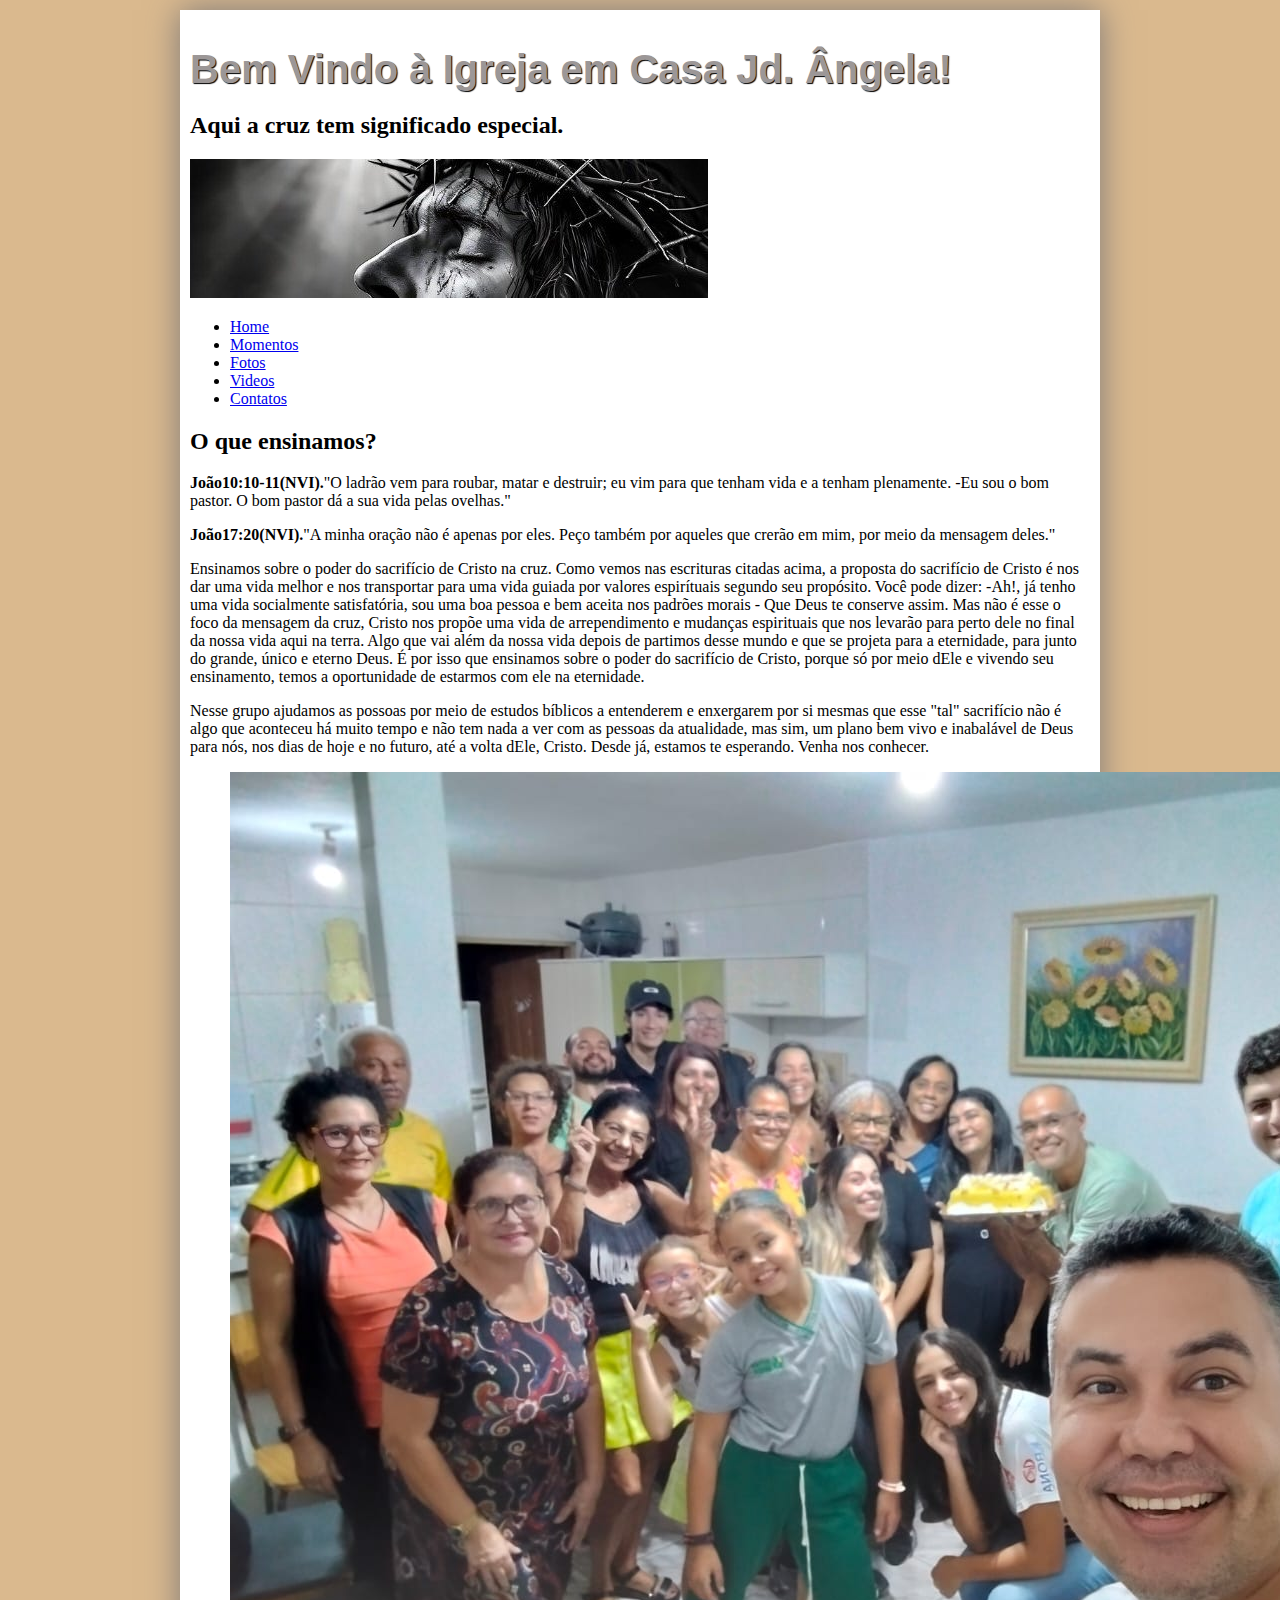
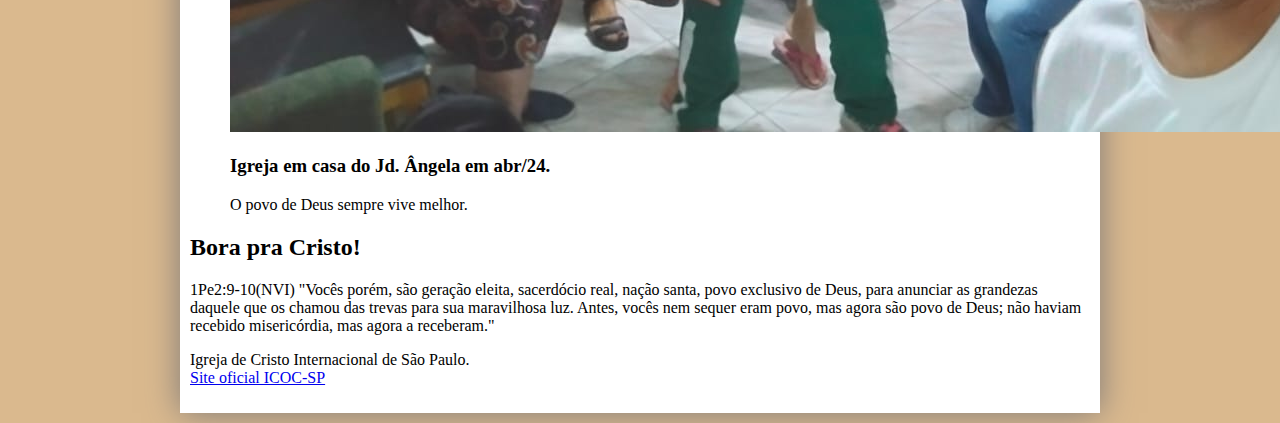
<file: index.html>
<!DOCTYPE html>
<html lang="pt-br">

<head><!--nesse head se colocam as metatags para comportamento do site-->
    <meta charset="UTF-8"> 
    <link rel="icon" href="img/icone_ric_X7.png">

    <title>RIC JD. ANGELA</title>
    <link rel="stylesheet"  href="css/stilo1.css">       

</head>

<script src="js/mudaoculos.js"></script>

<body>

    <div id="interface">
    
        <header id="cabecalho">
         <hgroup>
            <h1>Bem Vindo à Igreja em Casa Jd. Ângela!</h1>
            <h2>Aqui a cruz tem significado especial.</h2>
            </hgroup>

            

            <div id="imagem-cristo">
                <img id="icone" src="img/img_cristo2.jpg">
                <!--<img id="icone" src="_imagens/glass-oculos-preto-peq.png"> -->
                <!--<img id="banner" src="img/img_cristo2.jpg">-->
            </div>
    

            <nav id="menu">

                <ul type="a" start="4">       <!-- nesta linha, oode ser tambeém ol, lista ordenada-->
                    <li onmouseover="mudaOculos('img/home.png')" onmouseout="mudaOculos('img/img_cristo2.jpg')"> <a href="index.html">Home</a></li>
                    <li onmouseover="mudaOculos('img/especificacoes.png')" onmouseout="mudaOculos('img/img_cristo2.jpg')"> <a href="index.html">Momentos</a></li>
                    <li  onmouseover="mudaOculos('img/fotos.png')" onmouseout="mudaOculos('img/img_cristo2.jpg')"> <a href="index.html">Fotos</a></li>
                    <li onmouseover="mudaOculos('img/multimidia.png')" onmouseout="mudaOculos('img/img_cristo2.jpg')"> <a href="index.html">Videos</a></li>
                    <li onmouseover="mudaOculos('img/contato.png')" onmouseout="mudaOculos('img/img_cristo2.jpg')"> <a href="index.html">Contatos</a></li>
                </ul>
            </nav>
        </header>

        <section id="corpo">
            <article id="noticia-principal">

            <h2>O que ensinamos?</h2>
            <p> <span style="font-weight: 600;">João10:10-11(NVI).</span>"O ladrão vem para roubar, matar e destruir; 
            eu vim para que tenham vida e a tenham plenamente. -Eu sou o bom pastor. O bom pastor dá a sua vida pelas ovelhas."
            <p>
            <span style="font-weight: 600;">João17:20(NVI).</span>"A minha oração não é apenas por eles. Peço 
            também por aqueles que crerão em mim, por meio da mensagem deles."
            </p>
            <p>
                Ensinamos sobre o poder do sacrifício de Cristo na cruz. Como vemos nas escrituras citadas acima, a proposta do sacrifício de Cristo é 
            nos dar uma vida melhor e nos transportar para uma vida guiada por valores espirítuais segundo seu propósito.
            Você pode dizer: -Ah!, já tenho uma vida socialmente satisfatória, sou uma boa pessoa e bem aceita nos padrões morais - 
            Que Deus te conserve assim. Mas não é esse o foco da mensagem da cruz, Cristo nos propõe uma vida de arrependimento
            e mudanças espirituais que nos levarão para perto dele no final da nossa vida aqui na terra. Algo que vai além da 
            nossa vida depois de partimos desse mundo e que se projeta para a eternidade, para junto do grande, único e eterno Deus.
            É por isso que ensinamos sobre o poder do sacrifício de Cristo, porque só por meio dEle e vivendo seu ensinamento, 
            temos a oportunidade de estarmos com ele na eternidade.
            </p>
            
            <p>
            Nesse grupo ajudamos as possoas por meio de estudos bíblicos a entenderem e enxergarem por si mesmas que esse "tal"
            sacrifício não é algo que aconteceu há muito tempo e não tem nada a ver com as pessoas da atualidade, mas sim,
            um plano bem vivo e inabalável de Deus para nós, nos dias de hoje e no futuro, até a volta dEle, Cristo.
            Desde já, estamos te esperando. Venha nos conhecer.
             </p>
            </p>

                <figure class="foto-legenda">

                <img src="img/memb_ric.jpeg">

                    <figcaption><!-- para colocar titulos e textos nas fotos-->

                    <h3>Igreja em casa do Jd. Ângela em abr/24. </h3>
                    <p1>
                    O povo de Deus sempre vive melhor.
                    </p1>
                    </figcaption>

                </figure>

                <h2>Bora pra Cristo!</h2>
                <p>1Pe2:9-10(NVI) "Vocês porém, são geração eleita, sacerdócio real, nação santa, povo exclusivo de 
                    Deus, para anunciar as grandezas daquele que os chamou das trevas para sua 
                    maravilhosa luz. Antes, vocês nem sequer eram povo, mas agora são povo de Deus; não haviam recebido
                    misericórdia, mas agora a receberam."</p>
            </article>
        </section>  

        <footer id="rodape">
            Igreja de Cristo Internacional de São Paulo.<br/>
            <a href="http://icoc.org.br" target=" blank">Site oficial ICOC-SP</a></p>
        </footer>
    </div>
</body>
</html>
</file>
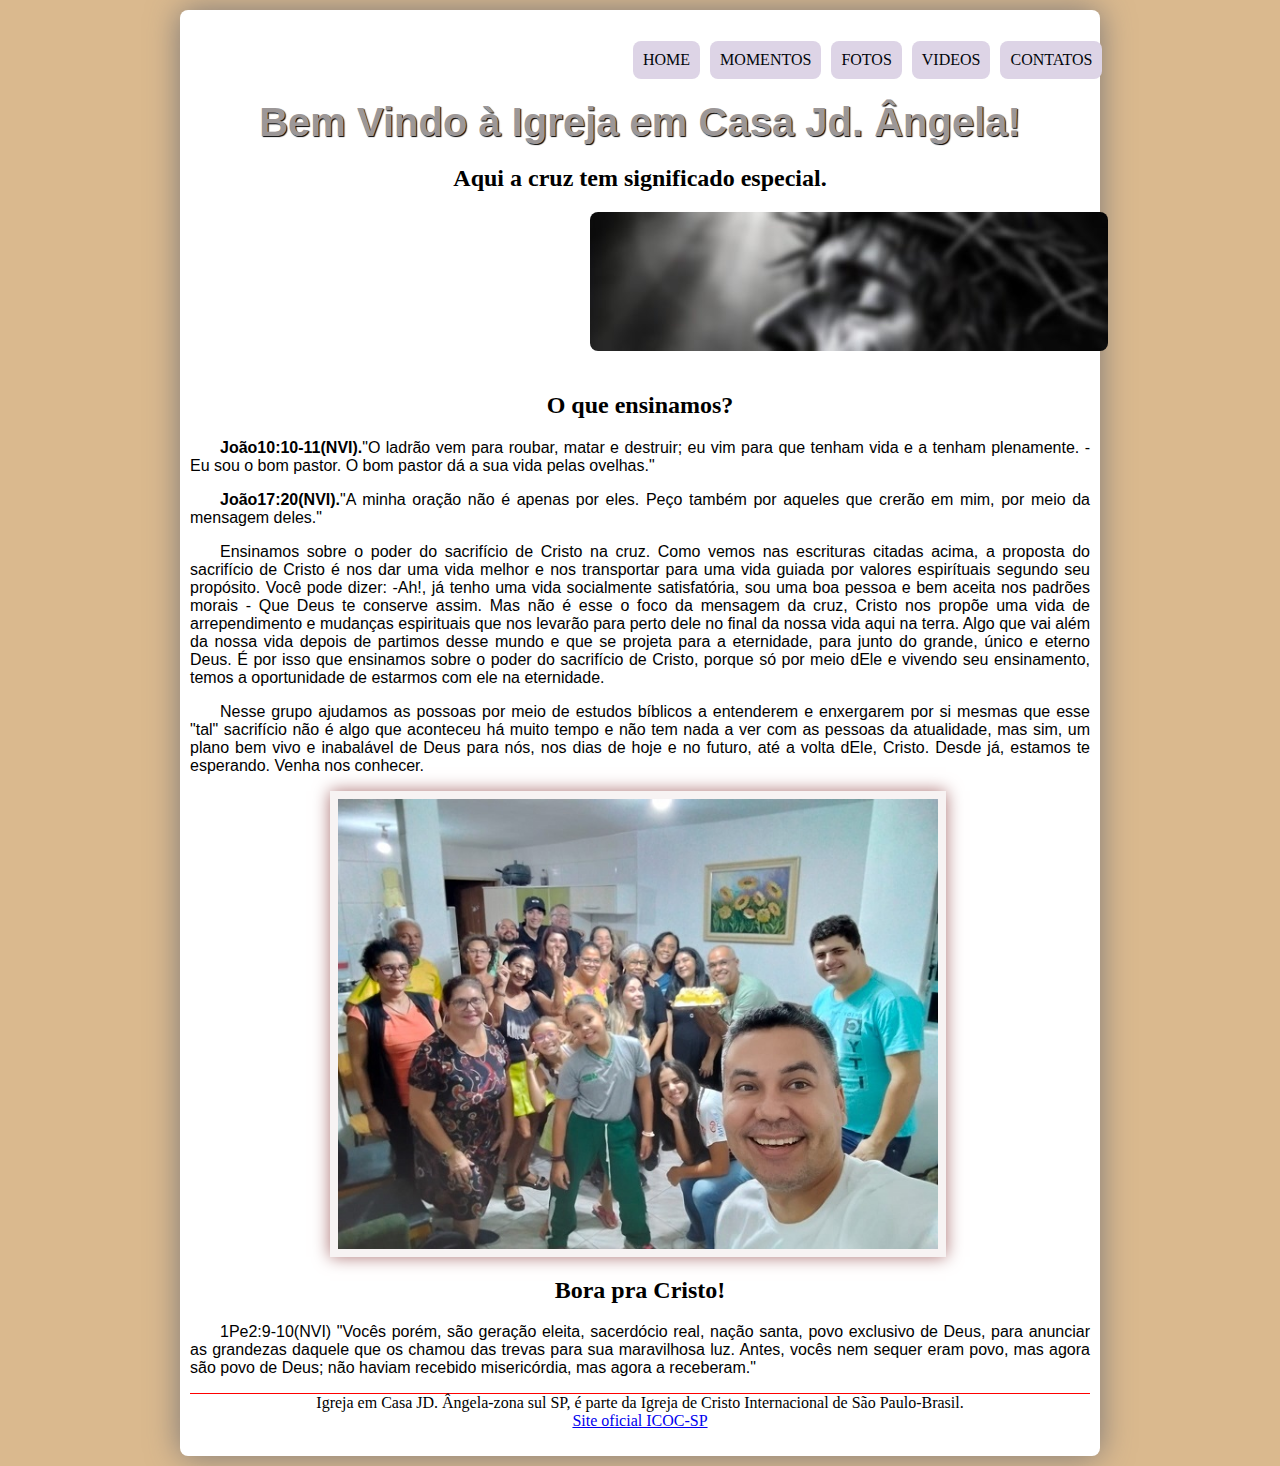
<file: views/index.html>
<!DOCTYPE html>
<html lang="pt-br">

<head><!--nesse head se colocam as metatags para comportamento do site-->
    <meta charset="UTF-8"> 
    <link rel="icon" href="../images/ric_icone_m2.ico">
    <title>RIC JD. ANGELA</title>

    <!--1ª meta para motor de busca do google até 160 caracteres-->
    <meta name="description" content="Somos um grupo da Igreja de Cristo Internacional de São Paulo-SP 
    que estuda a Bíblia numa roda de amigos de maneira simples e descomplicada para se obter melhor 
    entendimento.">

    <!-- 2ªmeta para para motor de busca do google -->
    <meta name="keywords" content=" Grupo de estudos Bíblicos chamado de Igreja em casa">

    <!-- meta para configurar as função responsiva-->
    <meta name="viewport" content=" width=device--width, initial-scale=1">

    <link rel="stylesheet"  href="../libraries/stilo1.css">   
    

</head>

<script src="../controllers/mudaoculos.js"></script>

<body>

    <div id="interface">
    
        <header id="cabecalho">
            <hgroup>
            <h1>Bem Vindo à Igreja em Casa Jd. Ângela!</h1>
            <h2>Aqui a cruz tem significado especial.</h2>
            </hgroup>            

            <div id="imagem-cristo">
                <img id="icone" src="../images/img_cristoX2.jpg">
            </div>    

            <nav id="menu">

                <ul type="a" start="4">       <!-- nesta linha, oode ser tambeém ol, lista ordenada-->
                    <li onmouseover="mudaOculos('../images/home.png')" onmouseout="mudaOculos('../images/img_cristoX2.jpg')"> <a href="index.html">Home</a></li>
                    <li onmouseover="mudaOculos('../images/especificacoes.png')" onmouseout="mudaOculos('../images/img_cristoX2.jpg')"> <a href="index.html">Momentos</a></li>
                    <li  onmouseover="mudaOculos('../images/fotos.png')" onmouseout="mudaOculos('../images/img_cristoX2.jpg')"> <a href="index.html">Fotos</a></li>
                    <li onmouseover="mudaOculos('../images/multimidia.png')" onmouseout="mudaOculos('../images/img_cristoX2.jpg')"> <a href="index.html">Videos</a></li>
                    <li onmouseover="mudaOculos('../images/contato.png')" onmouseout="mudaOculos('../images/img_cristoX2.jpg')"> <a href="index.html">Contatos</a></li>
                </ul>
            </nav>
        </header>

        <section id="corpo">
            <article id="noticia-principal">

            <h2>O que ensinamos?</h2>
            <p> <span style="font-weight: 600;">João10:10-11(NVI).</span>"O ladrão vem para roubar, matar e destruir; 
            eu vim para que tenham vida e a tenham plenamente. -Eu sou o bom pastor. O bom pastor dá a sua vida pelas ovelhas."
            <p>
            <span style="font-weight: 600;">João17:20(NVI).</span>"A minha oração não é apenas por eles. Peço 
            também por aqueles que crerão em mim, por meio da mensagem deles."
            </p>
            <p>
                Ensinamos sobre o poder do sacrifício de Cristo na cruz. Como vemos nas escrituras citadas acima, a proposta do sacrifício de Cristo é 
            nos dar uma vida melhor e nos transportar para uma vida guiada por valores espirítuais segundo seu propósito.
            Você pode dizer: -Ah!, já tenho uma vida socialmente satisfatória, sou uma boa pessoa e bem aceita nos padrões morais - 
            Que Deus te conserve assim. Mas não é esse o foco da mensagem da cruz, Cristo nos propõe uma vida de arrependimento
            e mudanças espirituais que nos levarão para perto dele no final da nossa vida aqui na terra. Algo que vai além da 
            nossa vida depois de partimos desse mundo e que se projeta para a eternidade, para junto do grande, único e eterno Deus.
            É por isso que ensinamos sobre o poder do sacrifício de Cristo, porque só por meio dEle e vivendo seu ensinamento, 
            temos a oportunidade de estarmos com ele na eternidade.
            </p>
            
            <p>
            Nesse grupo ajudamos as possoas por meio de estudos bíblicos a entenderem e enxergarem por si mesmas que esse "tal"
            sacrifício não é algo que aconteceu há muito tempo e não tem nada a ver com as pessoas da atualidade, mas sim,
            um plano bem vivo e inabalável de Deus para nós, nos dias de hoje e no futuro, até a volta dEle, Cristo.
            Desde já, estamos te esperando. Venha nos conhecer.
             </p>
            </p>

                <figure class="foto-legenda">

                <img src="../images/memb_ric.jpeg">

                    <figcaption><!-- para colocar titulos e textos nas fotos-->

                    <h3>Igreja em casa do Jd. Ângela em abr/24. </h3>
                    <p1>
                    O povo de Deus sempre vive melhor.
                    </p1>
                    </figcaption>

                </figure>

                <h2>Bora pra Cristo!</h2>
                <p>1Pe2:9-10(NVI) "Vocês porém, são geração eleita, sacerdócio real, nação santa, povo exclusivo de 
                    Deus, para anunciar as grandezas daquele que os chamou das trevas para sua 
                    maravilhosa luz. Antes, vocês nem sequer eram povo, mas agora são povo de Deus; não haviam recebido
                    misericórdia, mas agora a receberam."</p>
            </article>
        </section>  

        <footer id="rodape">
            Igreja em Casa JD. Ângela-zona sul SP, é parte da Igreja de Cristo Internacional de São Paulo-Brasil.<br/>
            <a href="http://icoc.org.br" target=" blank">Site oficial ICOC-SP</a></p>
        </footer>
    </div>
</body>
</html>
</file>
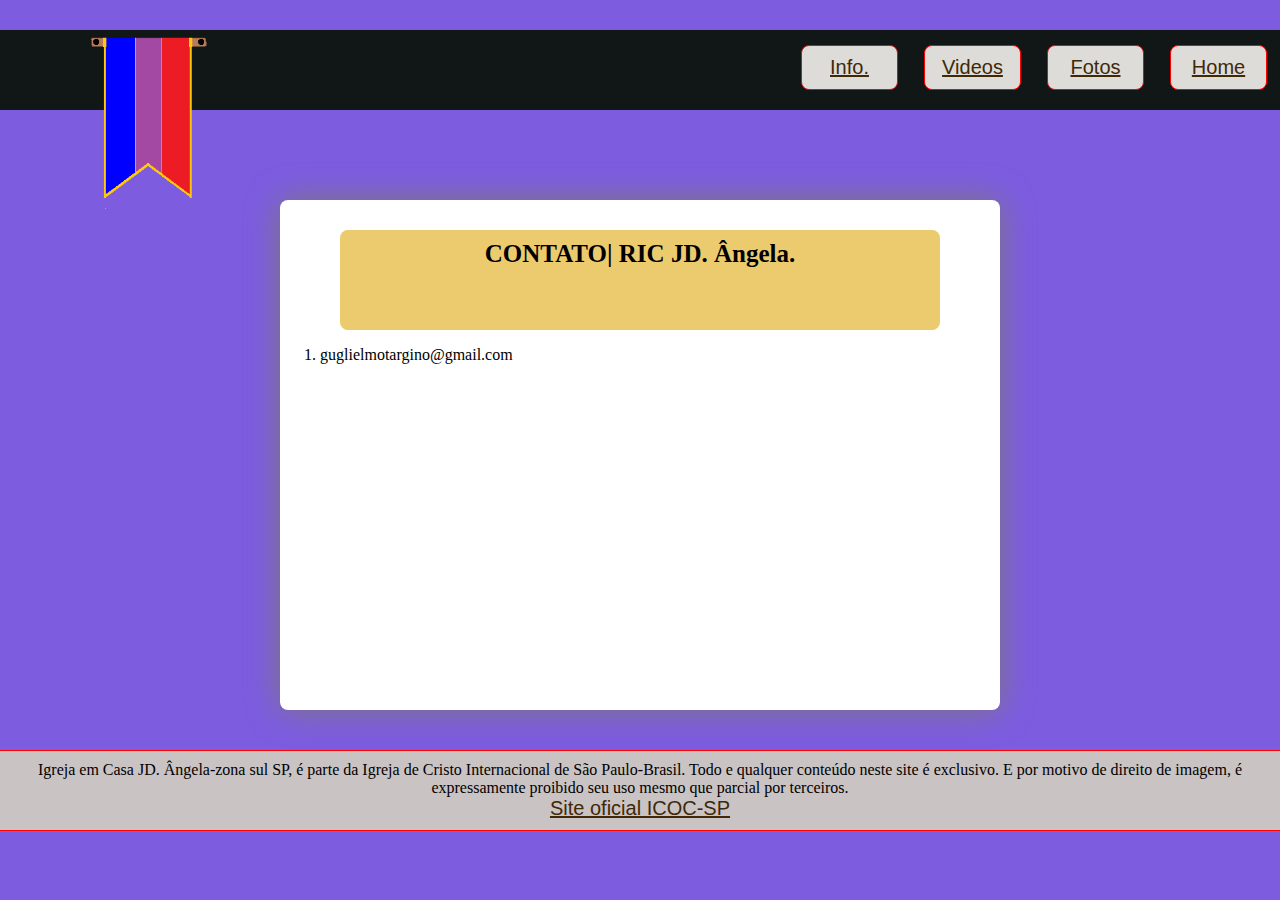
<file: contato.html>
<!DOCTYPE html>
<html lang="pt-br">

<head><!--nesse head se colocam as metatags para comportamento do site-->
    <meta charset="UTF-8"> 
    <link rel="icon" href="elementos/ric_icone_m2.ico">
    <title>RIC JD. ANGELA</title>

    <!--1ª meta para motor de busca do google até 160 caracteres-->
    <meta name="description" content="Somos um grupo da Igreja de Cristo Internacional de São Paulo-SP 
    que estuda a Bíblia numa roda de amigos de maneira simples e descomplicada para se obter melhor 
    entendimento.">

    <!-- 2ªmeta para para motor de busca do google -->
    <meta name="keywords" content=" Grupo de estudos Bíblicos chamado de Igreja em casa">

    <!-- meta para configurar as função responsiva-->
    <meta name="viewport" content=" width=device--width, initial-scale=1">
    <link rel="stylesheet" href="libraries/infor.css">  
    <script src="libraries/jquery-3.7.1.min.js"></script> 
    <script src="libraries/javascript.js"></script>   

</head>

<body>
   
        <header id="fachada">
          
            <nav>
                <ul>
                    <li><a href="index.html">Home</a></li>
                    <li><a href="fotos.html">Fotos</a></li>
                    <li><a href="videos.html">Videos</a></li>
                    <li><a href="noticias.html">Info.</a></li>
                </ul>
            </nav> 

            <img id="logo-pagina" src="elementos/banderolaRICv2.png">

            <div id="botao-menu">
                <img id="bot-menu" src="elementos/iconemenu.png"><!-- para tela responsiva-->
            </div>

        </header>

        <div id="principal">
        <div id="filha">
            <h1>CONTATO| RIC JD. Ângela.</h1>
        </div>           
            <ol type="number" start="1">       <!-- nesta linha, oode ser também ol, lista ordenada-->
                <li>guglielmotargino@gmail.com</li>   
                                                         
            </ol> 





            
            
        </div>                 
        
        <footer id="rodape">
            Igreja em Casa JD. Ângela-zona sul SP, é parte da Igreja de Cristo Internacional de São Paulo-Brasil. Todo e qualquer 
            conteúdo neste site é exclusivo. E por motivo de direito de imagem, é expressamente proibido seu uso mesmo que parcial por terceiros.<br/>
            <a href="http://icoc.org.br" target=" blank">Site oficial ICOC-SP</a>
        </footer>
  
</body>
</html>
</file>
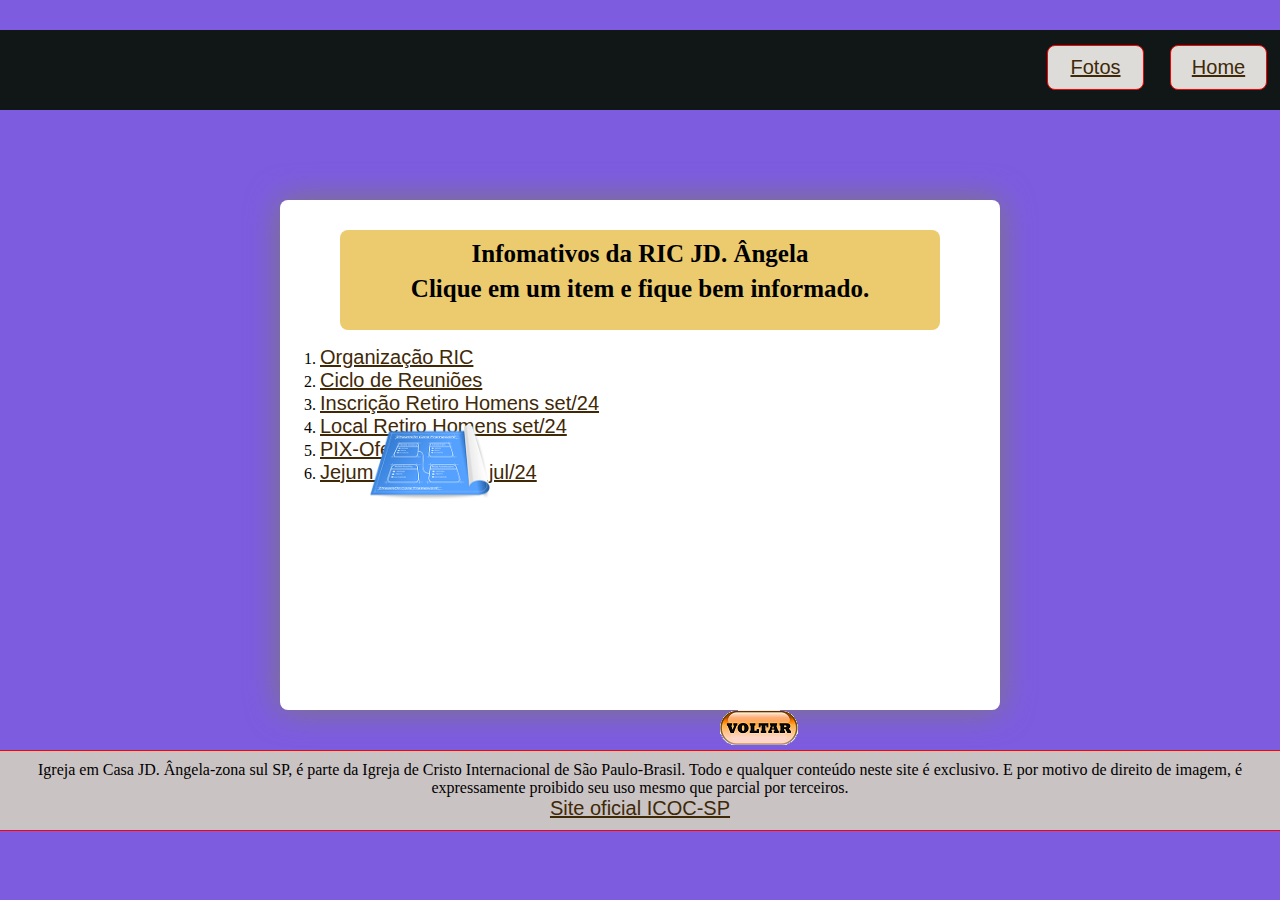
<file: muralnoticias.html>
<!DOCTYPE html>
<html lang="pt-br">

<head><!--nesse head se colocam as metatags para comportamento do site-->
    <meta charset="UTF-8"> 
    <link rel="icon" href="images/ric_icone_m2.ico">
    <title>RIC JD. ANGELA</title>

    <!--1ª meta para motor de busca do google até 160 caracteres-->
    <meta name="description" content="Somos um grupo da Igreja de Cristo Internacional de São Paulo-SP 
    que estuda a Bíblia numa roda de amigos de maneira simples e descomplicada para se obter melhor 
    entendimento.">

    <!-- 2ªmeta para para motor de busca do google -->
    <meta name="keywords" content=" Grupo de estudos Bíblicos chamado de Igreja em casa">

    <!-- meta para configurar as função responsiva-->
    <meta name="viewport" content=" width=device--width, initial-scale=1">
    <link rel="stylesheet" href="libraries/infor.css">  
    <script src="libraries/jquery-3.7.1.min.js"></script> 
    <script src="libraries/javascript.js"></script>
      

</head>
<style>
    iframe {
        width:100%;
        height: 100%;
        border: 1px solid red;
    }

</style>

<body>
   
        <header id="fachada">
            <nav>
                <ul>
                    <li><a href="index.html">Home</a></li>
                    <li><a href="fotos.html">Fotos</a></li>
                </ul>
            </nav> 
            <div id="botao-menu">
                <img id="bot-menu" src="images/iconemenu.png">
            </div>           
        </header>

        <div id="principal">
        <div id="filha">
            <h1> Infomativos da RIC JD. Ângela</h1>
            <h1> Clique em um item e fique bem informado.</h1>
        </div>
            
            
            <ol type="number" start="1">       <!-- nesta linha, oode ser tambeém ol, lista ordenada-->
                <li> <a href="images/Organização RIC JD. Angela.pdf">Organização RIC</a></li>
                <li> <a href="images/CicloRIC_v3.pdf">Ciclo de Reuniões</a></li> 
                <li> <a href="https://forms.gle/d4TzCbAY32bVogqT7">Inscrição Retiro Homens set/24</a></li> 
                        <li> <a href="https://acampamentomab.com.br">Local Retiro Homens set/24</a></li> 
                <li> <a href="images/PIX-Ofertas.pdf">PIX-Oferta</a></li> 
                <li> <a href="images/aviso2.jpg">Jejum Geral ICOC jul/24</a></li>                          
                                
        </ol>
            
            <img id="logo-pagina" src="images/especificacoes.png">

            <a href="muralnoticias.html"><img id="botao-voltar" src="images/botao_voltar.png"></a>


        </div>

       

        

      

                 
        
        <footer id="rodape">
            Igreja em Casa JD. Ângela-zona sul SP, é parte da Igreja de Cristo Internacional de São Paulo-Brasil. Todo e qualquer 
            conteúdo neste site é exclusivo. E por motivo de direito de imagem, é expressamente proibido seu uso mesmo que parcial por terceiros.<br/>
            <a href="http://icoc.org.br" target=" blank">Site oficial ICOC-SP</a>
        </footer>
  
</body>
</html>
</file>
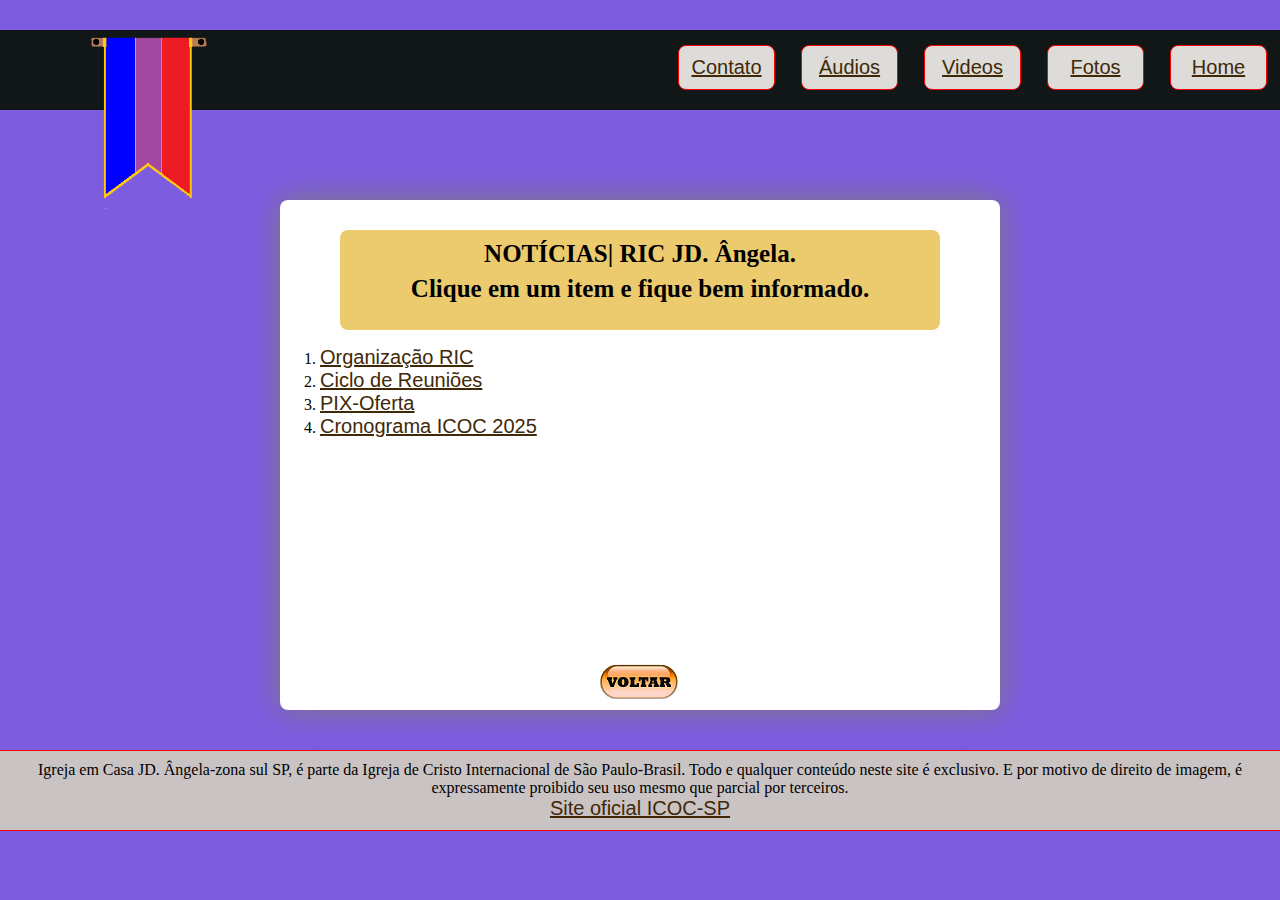
<file: noticias.html>
<!DOCTYPE html>
<html lang="pt-br">

<head><!--nesse head se colocam as metatags para comportamento do site-->
    <meta charset="UTF-8"> 
    <link rel="icon" href="elementos/icone_ric2.ico">
    <title>RIC JD. ANGELA</title>

    <!--1ª meta para motor de busca do google até 160 caracteres-->
    <meta name="description" content="Somos um grupo da Igreja de Cristo Internacional de São Paulo-SP 
    que estuda a Bíblia numa roda de amigos de maneira simples e descomplicada para se obter melhor 
    entendimento.">

    <!-- 2ªmeta para para motor de busca do google -->
    <meta name="keywords" content=" Grupo de estudos Bíblicos chamado de Igreja em casa">

    <!-- meta para configurar as função responsiva-->
    <meta name="viewport" content=" width=device--width, initial-scale=1">
    <link rel="stylesheet" href="libraries/infor.css">  
    <script src="libraries/jquery-3.7.1.min.js"></script> 
    <script src="libraries/javascript.js"></script>   

</head>

<body>
   
        <header id="fachada">
            <nav>
                <ul>
                    <li><a href="index.html">Home</a></li>
                    <li><a href="fotos.html">Fotos</a></li>
                    <li><a href="videos.html">Videos</a></li>
                    <li><a href="audios.html">Áudios</a></li>
                    <li><a href="contato.html">Contato</a></li>
                </ul>
            </nav>

            <img id="logo-pagina" src="elementos/banderolaRICv2.png"> 
            
            <div id="botao-menu">
                <img id="bot-menu" src="elementos/iconemenu.png"><!-- para tela responsiva-->
            </div>           
        </header>

        <div id="principal">
        <div id="filha">
            <h1>NOTÍCIAS| RIC JD. Ângela.</h1>
            <h1> Clique em um item e fique bem informado.</h1>
        </div>           
            <ol type="number" start="1">       <!-- nesta linha, oode ser também ol, lista ordenada-->
                <li> <a href="infos/organi_ric_angela.pdf">Organização RIC</a></li>
                <li> <a href="infos/CicloRIC20250415.pdf">Ciclo de Reuniões</a></li>                 
                <li> <a href="infos/pix_oferta.pdf">PIX-Oferta</a></li>    
                <li> <a href="infos/CronogramaICOC_2025.pdf">Cronograma ICOC 2025</a></li>                                           
            </ol> 

            <a href="noticias.html"><img id="botao-voltar" src="elementos/botao_voltar.png"></a>
                     
        </div>

        

       

        

      

                 
        
        <footer id="rodape">
            Igreja em Casa JD. Ângela-zona sul SP, é parte da Igreja de Cristo Internacional de São Paulo-Brasil. Todo e qualquer 
            conteúdo neste site é exclusivo. E por motivo de direito de imagem, é expressamente proibido seu uso mesmo que parcial por terceiros.<br/>
            <a href="http://icoc.org.br" target=" blank">Site oficial ICOC-SP</a>
        </footer>
  
</body>
</html>
</file>
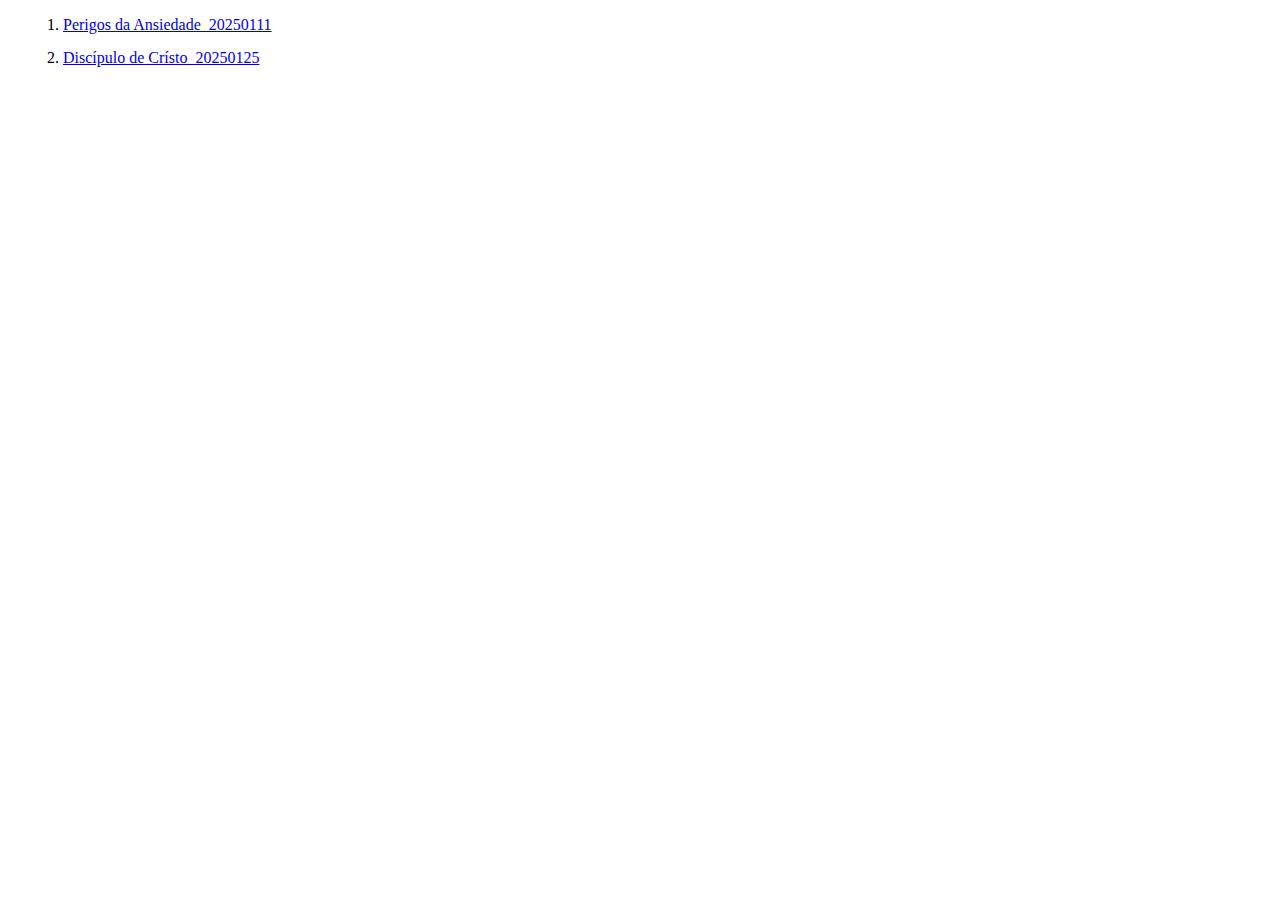
<file: views/listaaudios.html>
<!DOCTYPE html>
<style>
ol li{
    margin: 15px;
    padding: 0px;   
}
</style>
        <ol type="number" start="1">       <!-- nesta linha, oode ser tambeém ol, lista ordenada-->                

                <li> <a href="../midias/ric20250111_ansiedade.m4a">Perigos da Ansiedade_20250111</a></li>
                <li> <a href="../midias/cura_endemon.m4a">Discípulo de Crísto_20250125</a></li>                
                                                             
        </ol>
</html>
</file>
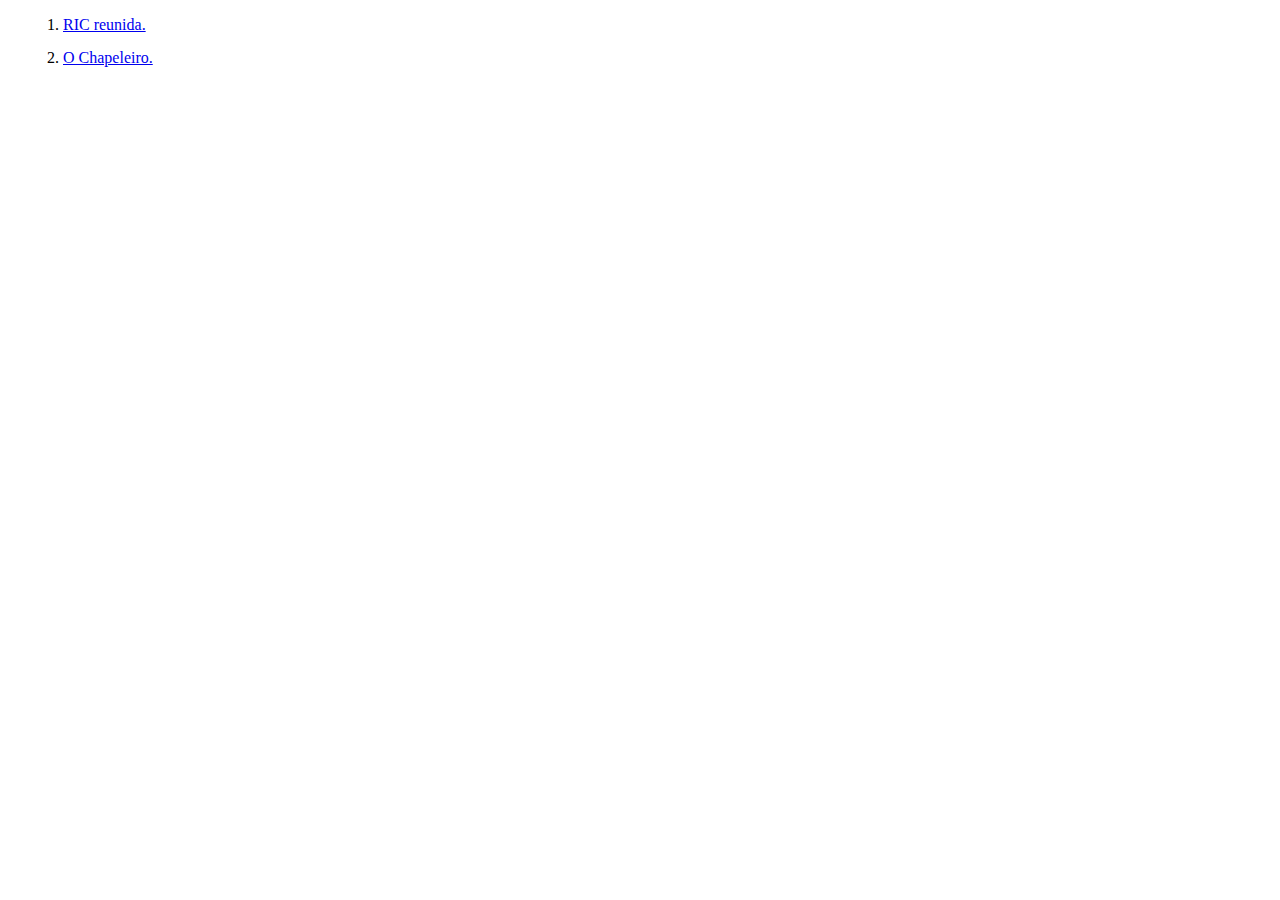
<file: views/listafotos.html>
<!DOCTYPE html>

<style>

ol li{
    margin: 15px;
    padding: 0px; 
   
}
</style>
        <ol type="number" start="1">       <!-- nesta linha, oode ser tambeém ol, lista ordenada-->
                <li> <a href="../images/povo_unido.jpg">RIC reunida.</a></li>
                <li> <a href="../images/chapeleiro.jpg">O Chapeleiro.</a></li>
                                
        </ol>
</html>
</file>
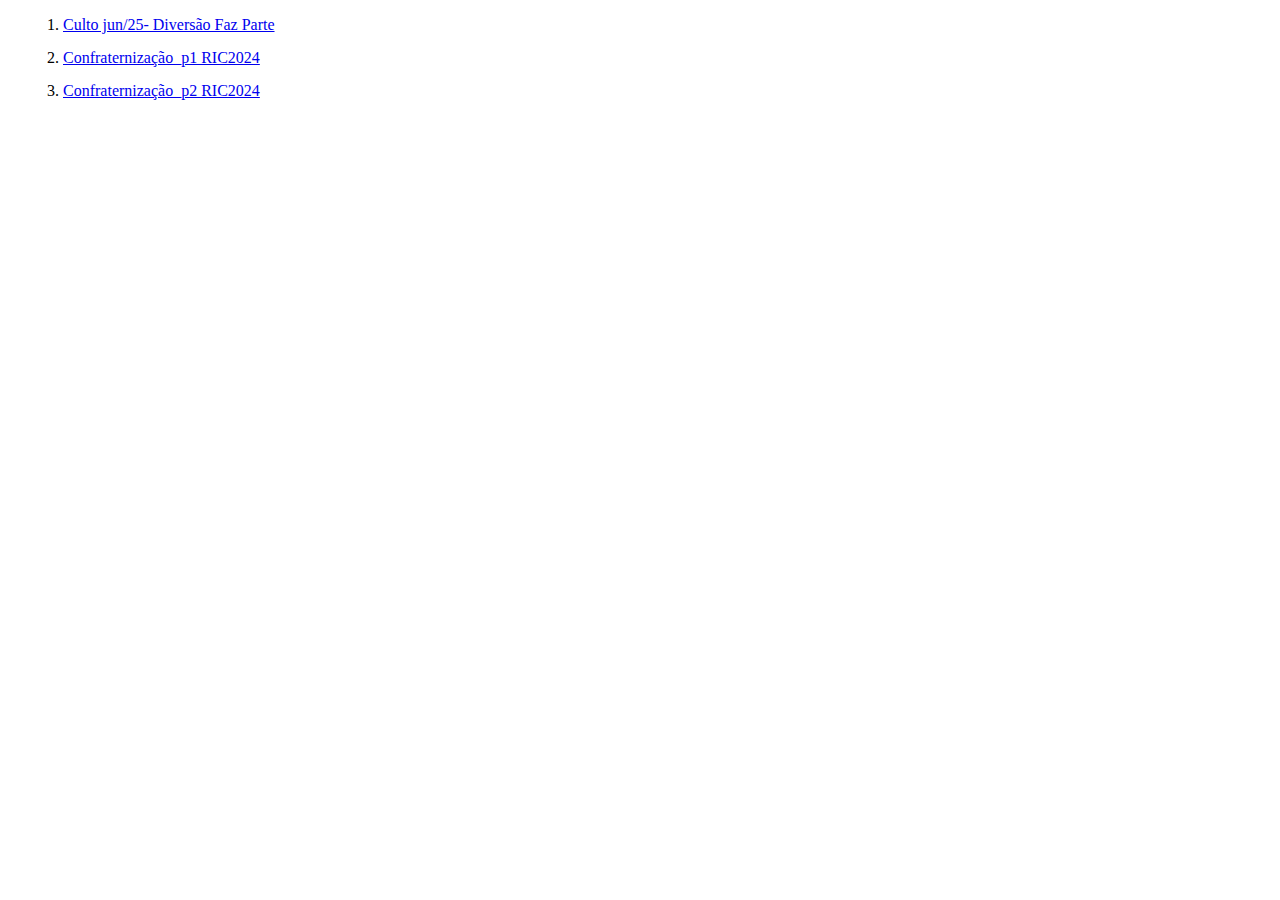
<file: views/listavideos.html>
<!DOCTYPE html>
<style>
ol li{
    margin: 15px;
    padding: 0px;   
}
</style>
        <ol type="number" start="1">       <!-- nesta linha, oode ser tambeém ol, lista ordenada-->                
                <li> <a href="../midias/Vídeo de Targino.mp4">Culto jun/25- Diversão Faz Parte</a></li>
                <li> <a href="../midias/confrat_RIC2024.mp4">Confraternização_p1 RIC2024</a></li>
                <li> <a href="../midias/confrat2_RIC2024.mp4">Confraternização_p2 RIC2024</a></li>
                
                                                             
        </ol>
</html>
</file>
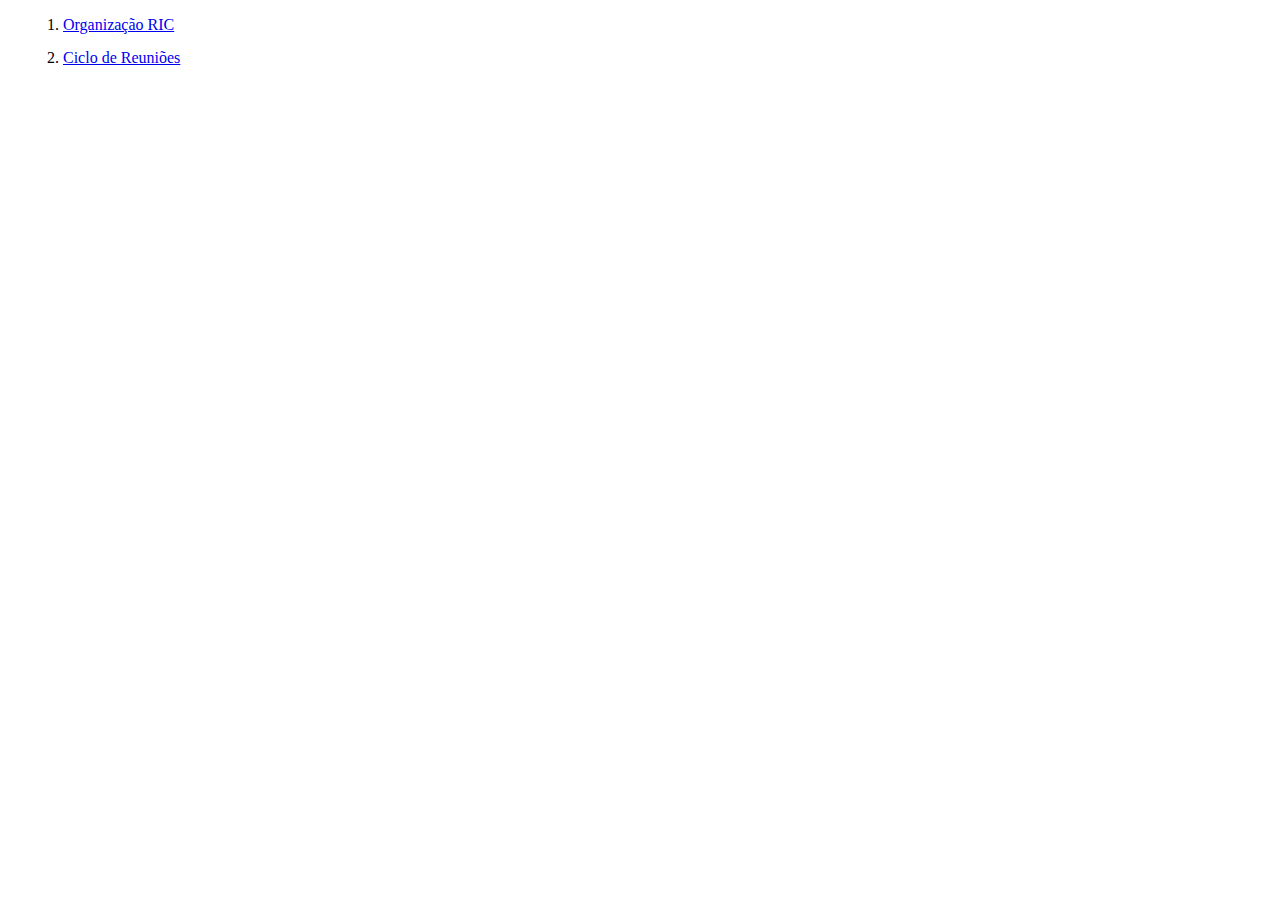
<file: views/noticias.html>
<!DOCTYPE html>

<style>

ol li{
    margin: 15px;
    padding: 0px; 
   
}
</style>
        <ol type="number" start="1">       <!-- nesta linha, oode ser tambeém ol, lista ordenada-->
                

                <li> <a href="../images/Organização RIC JD. Angela.pdf">Organização RIC</a></li>
                <li> <a href="../images/CicloRIC_v2.pdf">Ciclo de Reuniões</a></li>
                
                
                <!--
                <li> <a href="../images/img_manutencao.jpg">Página em Manutenção.</a></li> -->
                
                                
        </ol>
</html>
</file>
<file: css/stilo1.css>
body{

    background-color: rgb(218, 185, 142);

}

div#interface{
    width: 900px;
    background-color: white;
    margin: 10px auto 10px auto;
    box-shadow:  0 0 2em rgb(124, 120, 120);
    padding: 10px 10px 10px 10px;
}

header#cabecalho h1{
    font-family: Arial, Helvetica, sans-serif, sans-serif;
    font-size: 30pt;
    color: rgb(156, 151, 151);
    text-shadow: 1px 1px 1px black;
    padding: 0px;
    margin-bottom: 0px;
}

header#cabecalho img#banner{
    position: absolute;
    top: 80px;
    right: 350px;
    
}
</file>
<file: libraries/stilo1.css>
body{
    margin: 0px;
    padding: 0px;
    background-color: rgb(218, 185, 142);

}
/* div master principal*/
div#interface{
    width: 900px;
    background-color: white;
    margin: 10px auto 10px auto;
    box-shadow:  0 0 2em rgb(124, 120, 120);
    padding: 10px 10px 10px 10px;
    border-radius: 8px;

}

div#interface h1{
    text-align: center;
    margin-top: 80px;
}

div#interface h2{
    text-align: center;
}
/*div da img_cristo*/
div#imagem-cristo{    
    width: 60px;
    height: 100px; 
}
img#icone{
    border-radius: 8px;
}

header#cabecalho img#banner{
    position:relative;
    right: -80px;
    top: 10px;    
 }

 /* ============disposição da foto oculos no canto sup/dir============= */
header#cabecalho img#icone{
    position: relative;
    top: 0px;
  left: 400px;    
}

header#cabecalho h1{
    font-family: Arial, Helvetica, sans-serif, sans-serif;
    font-size: 30pt;
    color: rgb(156, 151, 151);
    text-shadow: 1px 1px 1px black;
    padding: 0px;
    margin-bottom: 0px;
}

 /*FORMATAÇÃO DO bloco MENU */
nav#menu{
    display: block;
}

nav#menu ul{
    list-style: none;
    text-transform: uppercase;   
    position:relative;
    top: -290px;
    left: 400px;     
}

nav#menu li{
    display: inline-block;
    background-color: rgb(221, 212, 230);
    padding: 10px;
    margin: 3px;
    transition: 1s;
    border-radius: 8px;
   
}

nav#menu h1{
    display: none;
}

nav#menu li:hover{
    background-color: rgb(201, 29, 29);    
}

nav#menu a{
    color: rgb(1, 6, 10);
    text-decoration: none;
}

nav#menu a:hover{
    color: white;
    text-decoration: overline;    
}


 /* formatação de foto com legenda>> foto membros grupo*/
 figure.foto-legenda {
    position: relative;
    border: 8px solid hsl(0, 22%, 96%);
    /*box-shadow: 3px blue;*/
    /*box-shadow: inset 0 0 1em rgb(48, 179, 8), 0 0 1em red;*/
    box-shadow:  0 0 1em rgb(172, 115, 115);  
    width: 600px;
    height: 450px;
    left: 100px;
}

figure.foto-legenda img{
    width: 100%;
    height: 100%;  
      
}

figure.foto-legenda figcaption{
    opacity: 0;
    position: absolute;
    top: 0px;
    background-color: rgba(0,0,0, .4);
    color: white;
    width: 100%;
    height: 100%;
    padding: 10px;
    box-sizing: border-box;
    transition: opacity 1s;
}

figure.foto-legenda:hover figcaption{
    opacity: 1;
}

footer#rodape{
    clear: both;
    border-top: 1px solid red;
}

footer#rodape{
    text-align: center;
}

p{
    text-align: justify;
    text-indent: 30px;
    font-family: Arial, Helvetica, sans-serif;
    font-size: 16px;    
}
</file>
<file: libraries/infor.css>
@charset "UTF-8";

body{
    width: auto;
    margin: 0px;
    padding: 0px;
    background-color: rgb(125, 92, 224);   
}
header{
    position: absolute;
    width: 100%;
    top: 20px;
}

div#principal{
    background-color: white;
    box-shadow:  0 0 2em rgb(124, 120, 120);
    padding-top: 10px;
    border-radius: 8px;
}
div#filha{
    border-radius: 8px;
}

footer{
    width: 100%;
    background-color: rgb(202, 195, 195);
    position: absolute;
    clear: both;
    border-top: 1px solid red;
    border-bottom: 1px solid red;
    text-align: center;
   padding-top: 10px;
   padding-bottom: 10px;
    margin-top: 30px;
   
}

ul{
    margin: 0px;
    padding: 0px;
    list-style: none;   
}

nav{
    float: left;  
    background-color: rgb(17, 22, 22);
    margin-top: 10px;
    color: rgb(121, 111, 214);
    text-align: center
}

nav li{   
    border: 1px solid red;  
    border-radius: 8px; 
    background-color: rgb(221, 220, 216);
    font-size: 20px;        
}

nav li:hover{
    background-color: yellow;
}

a{
    color: rgb(63, 41, 7);
    font-family: 'Franklin Gothic Medium', 'Arial Narrow', Arial, sans-serif;
}

div#botao-menu img#bot-menu{
    float: right;
    position: relative;
   
}

/*smart phone ===================================================*/
@media only screen and (max-width: 480px){
    nav{width: 100%; height: 55px; padding-top: 4px;}
    nav li{
        position: relative;
        float: right;
        display:none;
        top: 55px;
        width: 11%;
        height: 35px;
        color: rgb(15, 15, 15);
        background-color: rgb(193, 197, 197);
        margin: 2px;
        padding-right: 10px;
        }

    div#principal{
            width: 380px;  
            height: 380px;
           
            margin: 200px auto 4px auto;      
        }
        div#filha{
            width: 350px;
            height: 60px;
            background-color: rgb(236, 203, 111);
            margin: 20px auto 10px auto;  
            padding-top: 10px;
        }

        img#logo-pagina{           
            top: -50px;
            left: 40px; 
            max-width: 100px;
    
        }
      

    div#botao-menu img#bot-menu{       
    top: -50px;
    right: 50px;    
    }   

    img#bot-menu{
    max-width: 60px;
    } 


    h1{
    margin-top: 50px;
    font-size: 16px;
    margin: 0px;
    text-align: center;
    }

    p{      
    font-size: 12px;         
    }    

    img#botao-voltar{
    position: relative;
    top: 150px;
    left: 150px;
    }

    a{
        font-size: 14px;
    }
}


/* tablet =============================================================*/
@media only screen and (min-width: 481px) and (max-width: 767px){
    nav{width: 100%; height: 60px; padding-top: 15px;}
    nav li{
        position: relative;
        float: right;
        display:none;
        top: 60px;
        width: 13%;
        height: 35px;
        color: rgb(15, 15, 15);
        background-color: rgb(201, 201, 194);
        margin: 2px;
        padding-right: 2px;
        text-align: center;
    }

    div#principal{
            width: 720px;
            height: 450px;  
            margin: 200px auto 10px auto;                 
    }

    div#filha{
        width: 600px;
        height: 90px;
        background-color: rgb(236, 203, 111);
        margin: 20px auto 10px auto;  
        padding-top: 10px;
    }
 
    div#botao-menu img#bot-menu{       
        top: -65px;
        right: 50px;
    }

    img#bot-menu{
        max-width: 70px;
        }

    img#logo-pagina{   
            top: -70px;
            left: 100px; 
            max-width: 120px;    
    }

    h1{
        margin-top: 50px;
        font-size: 21px;
        margin: 0px;
        text-align: center;
    }
    p{      
        font-size: 12px;         
        } 

        img#botao-voltar{
            position: relative;
            top: 190px;
            left: 300px;
          
    }

    a{
        font-size: 18px;
    }
}

/*desktop=============================================================    */
@media only screen and (min-width: 768px){
    nav{width: 100%; height: 80px; }
    nav li{ float: right; width: 75px;  padding:10px; margin: 15px 13px; }    

    div#botao-menu img#bot-menu{
        display: none;
        top: -80px;
        right: 30px;
       }

    div#principal{
        width: 720px;  
        height: 500px;
        margin: 200px auto 10px auto;      
    }  
    div#filha{
        width: 600px;
        height: 80px;
        background-color: rgb(236, 203, 111);
        margin: 20px auto 10px auto;
        padding-top: 20px;
    }

    img#logo-pagina{   
        top: -75px;
        left: 90px; 
        max-width: 120px; 

    }

    img#botao-voltar{
        position: relative;
        top: 210px;
        left: 320px;
         
    }

    h1{
        position: relative;
        margin-top: -10px;
        font-size: 25px;
        text-align: center;
        
    }

    p{      
        font-size: 12px;         
        } 
   a{
     font-size: 20px;
        }
    
}

/*==========================CONFIGURAÇÃO GERAL ======================================*/  
img#bot-menu{
    border-radius: 5px;
}  
    
img#logo-pagina{
    position: relative;
    float: left;        
}

p{
    text-align: justify;
    text-indent: 30px;
    font-family: Arial, Helvetica, sans-serif;
    font-size: 16px;    
}
</file>
